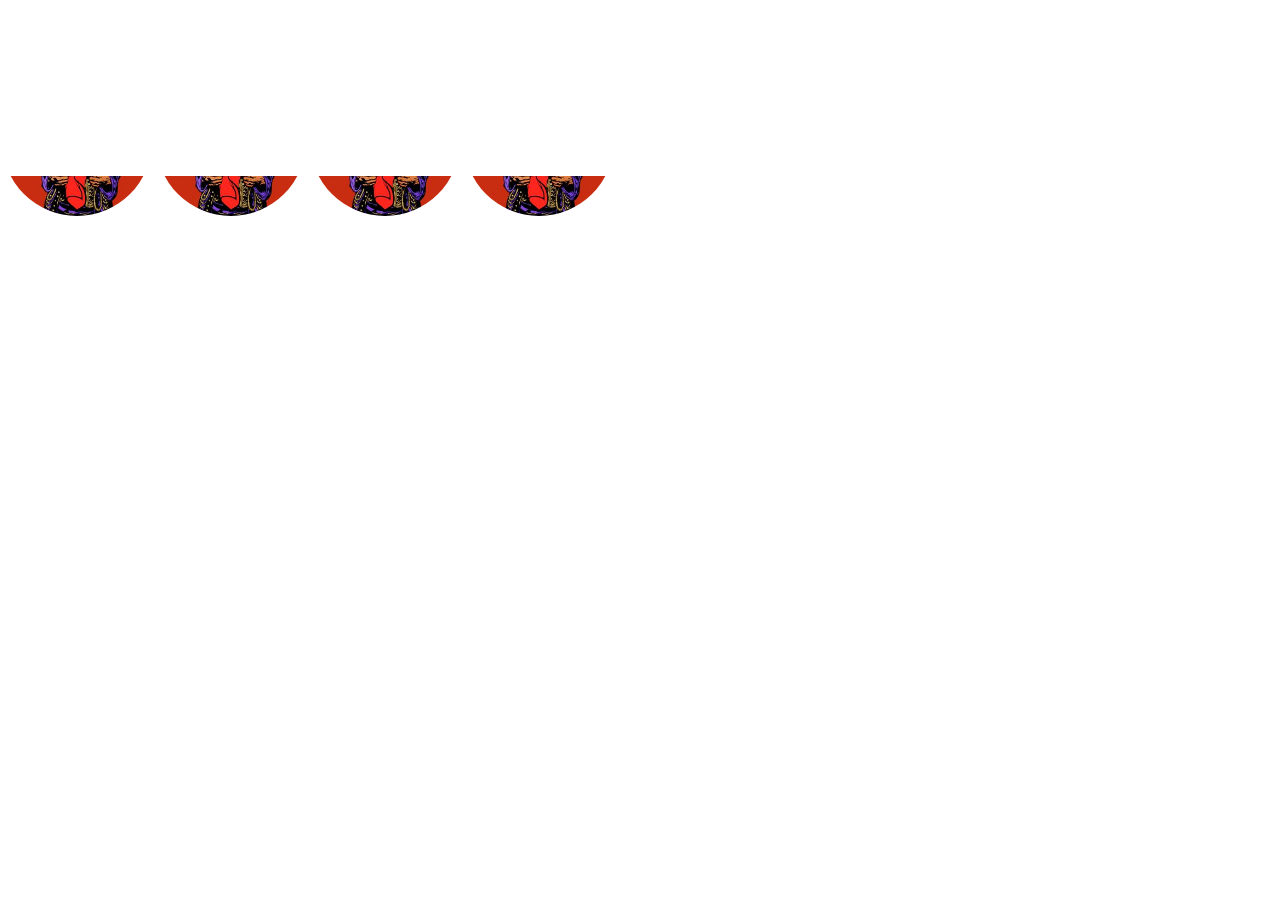
<file: playground.html>
<!DOCTYPE html>
<html lang="en">

<head>
    <meta charset="UTF-8">
    <meta name="viewport" content="width=device-width, initial-scale=1.0">
    <meta http-equiv="X-UA-Compatible" content="ie=edge">
    <title></title>
    <link rel="stylesheet" href="https://use.fontawesome.com/releases/v5.0.10/css/all.css" integrity="sha384-+d0P83n9kaQMCwj8F4RJB66tzIwOKmrdb46+porD/OvrJ+37WqIM7UoBtwHO6Nlg"
        crossorigin="anonymous">
    <link rel="stylesheet" href="https://maxcdn.bootstrapcdn.com/bootstrap/4.0.0/css/bootstrap.min.css" integrity="sha384-Gn5384xqQ1aoWXA+058RXPxPg6fy4IWvTNh0E263XmFcJlSAwiGgFAW/dAiS6JXm"
        crossorigin="anonymous">
</head>
<style>
    body {
        margin: 0;
    }

    /* navigation bar properties */

    .navbar {
        padding:0;
        top: 0;
        position: fixed;
        width: 100%;
        height: 4rem;
        overflow: hidden;
        z-index: 999;
    }

    .navbar>#searchBar {
        position: fixed;
        right: 1rem;;
    }

    .navbar>#addButton {
        padding-left:1rem;
        cursor: pointer;
    }

    .navbar>.addButton>.fa-plus-circle {
        color: #B3AEAE;
    }

    .navbar>#searchBar>.fa-search {
        position: absolute;
        padding: 11px;
        pointer-events: none;
        right: 0px;
        color: aliceblue;
    }

    .navbar>#searchBar>input {
        padding-right: 30px;
        background-color: black;
        color: aliceblue;
    }

    .navbar>.playBarCtr {
        display: block;
        position: fixed;
        margin-top: 7rem;
        /* margin-left:-1rem; */
        height: 11rem;
        width:100%;
        background-color: white;
        /* z-index:998; */
    }

    /* page-view, when nothing is playing */

    .page {
        margin-top: 4rem;
    }

    .playing {
        margin-top: 15rem;
    }

    /* playlist "disc" properties */

    .discctr {
        position: relative;
        float: left;
        padding: 2px;
    }

    .disc {
        width: 150px;
        height: 150px;
        border-radius: 50%;
        /* background-color: blue; */
        background-image: url(images/hendrix.jpg);
        background-size: cover;
        display: flex;
        justify-content: center;
        align-items: center;
        /* z-index: 1; */
    }

    .disc>.whiteCircle {
        width: 2rem;
        height: 2rem;
        border-radius: 50%;
        position: relative;
        background-color: white;
        /* z-index: 5; */
    }

    /* rotation */

    .rotate {
        animation: spin 2s infinite linear;
    }

    @keyframes spin {
        from {
            transform: rotate(0deg);
        }
        to {
            transform: rotate(359deg);
        }
    }
</style>

<body>
    <div class='navbar navbar-expand-lg navbar-light bg-light'>
        <div id='addButton'>
            <i class="fas fa-plus-circle"></i> Add new playlist
        </div>
        <div id='searchBar'>
            <i class="fas fa-search"></i>
            <input type='text' class='form-control' placeholder='Search playlists'>
        </div>
        <div class='playBarCtr'>
            <div class='playBar'>
                <div class='PlayDiscCtr'>
                    <div class='playDisc'>
                        <div class='far fa-play-circle fa-2x'></div>
                    </div>
                </div>
                <audio></audio>

            </div>
        </div>
    </div>

    <div class='page'>

        <div class='discctr'>
            <div class='disc'>
                <div class='whiteCircle'></div>
            </div>
        </div>

        <div class='discctr'>
            <div class='disc'>
                <div class='whiteCircle'></div>
            </div>
        </div>

        <div class='discctr'>
            <div class='disc'>
                <div class='whiteCircle'></div>
            </div>
        </div>

        <div class='discctr'>
            <div class='disc'>
                <div class='whiteCircle'></div>
            </div>
        </div>
    </div>
</body>

</html>
</file>
